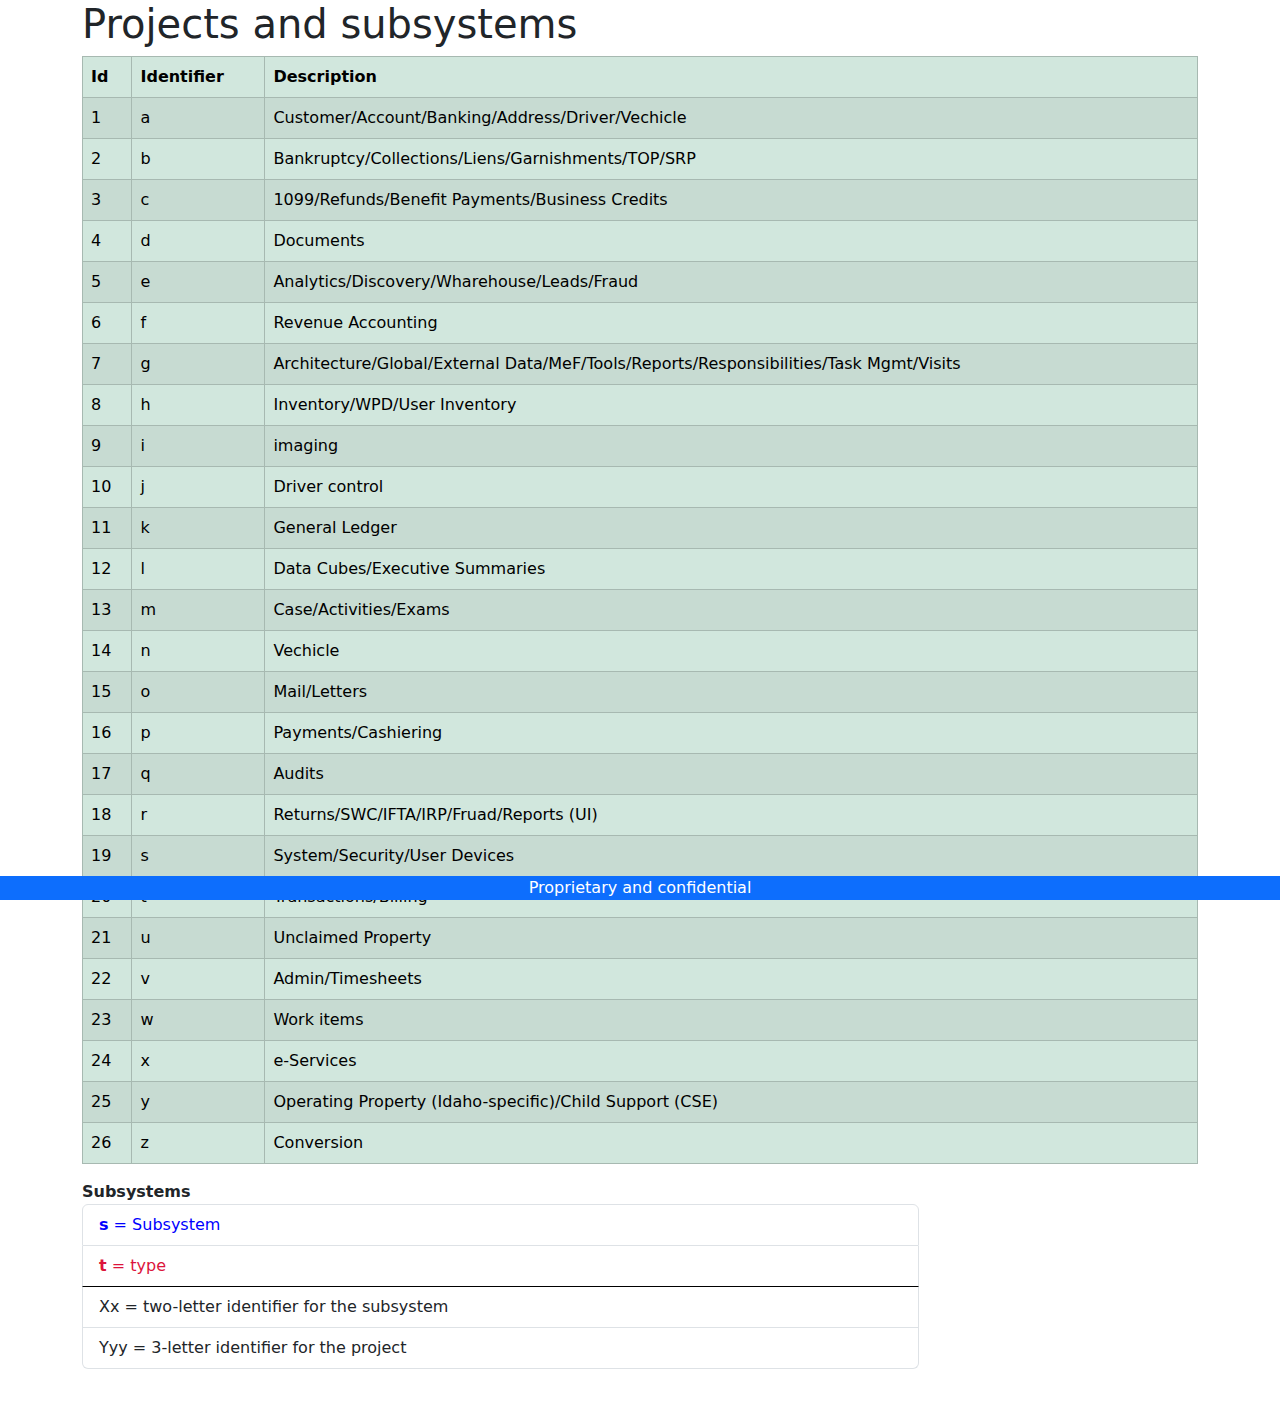
<file: HtmlProject/Components.html>
<!DOCTYPE html>
<html lang="en" xmlns="http://www.w3.org/1999/xhtml">
<head>
    <meta charset="utf-8" />
    <title>FAST Projects and subsystems</title>

    <link href="wwwroot/bootstrap/css/bootstrap.css" rel="stylesheet" />
    <link href="wwwroot/style.css" rel="stylesheet" />
    <script src="wwwroot/payneFooter.js"></script>

</head>
<body>
    <div class="container">
        <h1>Projects and subsystems</h1>
        <table class="table table-success table-striped table-bordered">
            <thead>
                <tr>
                    <th>Id</th>
                    <th>Identifier</th>
                    <th>Description</th>
                </tr>
            </thead>
            <tbody>
                <tr>
                    <td>1</td>
                    <td>a</td>
                    <td>Customer/Account/Banking/Address/Driver/Vechicle</td>
                </tr>
                <tr>
                    <td>2</td>
                    <td>b</td>
                    <td>Bankruptcy/Collections/Liens/Garnishments/TOP/SRP</td>
                </tr>
                <tr>
                    <td>3</td>
                    <td>c</td>
                    <td>1099/Refunds/Benefit Payments/Business Credits</td>
                </tr>
                <tr>
                    <td>4</td>
                    <td>d</td>
                    <td>Documents</td>
                </tr>
                <tr>
                    <td>5</td>
                    <td>e</td>
                    <td>Analytics/Discovery/Wharehouse/Leads/Fraud</td>
                </tr>
                <tr>
                    <td>6</td>
                    <td>f</td>
                    <td>Revenue Accounting</td>
                </tr>
                <tr>
                    <td>7</td>
                    <td>g</td>
                    <td>Architecture/Global/External Data/MeF/Tools/Reports/Responsibilities/Task Mgmt/Visits</td>
                </tr>
                <tr>
                    <td>8</td>
                    <td>h</td>
                    <td>Inventory/WPD/User Inventory</td>
                </tr>
                <tr>
                    <td>9</td>
                    <td>i</td>
                    <td>imaging</td>
                </tr>
                <tr>
                    <td>10</td>
                    <td>j</td>
                    <td>Driver control</td>
                </tr>
                <tr>
                    <td>11</td>
                    <td>k</td>
                    <td>General Ledger</td>
                </tr>
                <tr>
                    <td>12</td>
                    <td>l</td>
                    <td>Data Cubes/Executive Summaries</td>
                </tr>
                <tr>
                    <td>13</td>
                    <td>m</td>
                    <td>Case/Activities/Exams</td>
                </tr>
                <tr>
                    <td>14</td>
                    <td>n</td>
                    <td>Vechicle</td>
                </tr>
                <tr>
                    <td>15</td>
                    <td>o</td>
                    <td>Mail/Letters</td>
                </tr>
                <tr>
                    <td>16</td>
                    <td>p</td>
                    <td>Payments/Cashiering</td>
                </tr>
                <tr>
                    <td>17</td>
                    <td>q</td>
                    <td>Audits</td>
                </tr>
                <tr>
                    <td>18</td>
                    <td>r</td>
                    <td>Returns/SWC/IFTA/IRP/Fruad/Reports (UI)</td>
                </tr>
                <tr>
                    <td>19</td>
                    <td>s</td>
                    <td>System/Security/User Devices</td>
                </tr>
                <tr>
                    <td>20</td>
                    <td>t</td>
                    <td>Transactions/Billing</td>
                </tr>
                <tr>
                    <td>21</td>
                    <td>u</td>
                    <td>Unclaimed Property</td>
                </tr>
                <tr>
                    <td>22</td>
                    <td>v</td>
                    <td>Admin/Timesheets</td>
                </tr>
                <tr>
                    <td>23</td>
                    <td>w</td>
                    <td>Work items</td>
                </tr>
                <tr>
                    <td>24</td>
                    <td>x</td>
                    <td>e-Services</td>
                </tr>
                <tr>
                    <td>25</td>
                    <td>y</td>
                    <td>Operating Property (Idaho-specific)/Child Support (CSE)</td>
                </tr>
                <tr>
                    <td>26</td>
                    <td>z</td>
                    <td>Conversion</td>
                </tr>
            </tbody>
        </table>
    </div>

    <div class="container mb-5">

        <div class="row">
            <div class="col-auto">
                <span style="font-weight: bold">Subsystems</span>
            </div>
        </div>

        <ul class="list-group w-75">
            <li class="list-group-item blue-marker-borderless"><span style="font-weight: bold">s</span> = Subsystem</li>
            <li class="list-group-item crimson-marker-borderless"><span style="font-weight: bold">t</span> = type</li>
            <li class="list-group-item">Xx = two-letter identifier for the subsystem </li>
            <li class="list-group-item">Yyy = 3-letter identifier for the project </li>
        </ul>
    </div>

    <script>
        window.addEventListener("load", createHeaderAndFooter);
    </script>

</body>
</html>
</file>
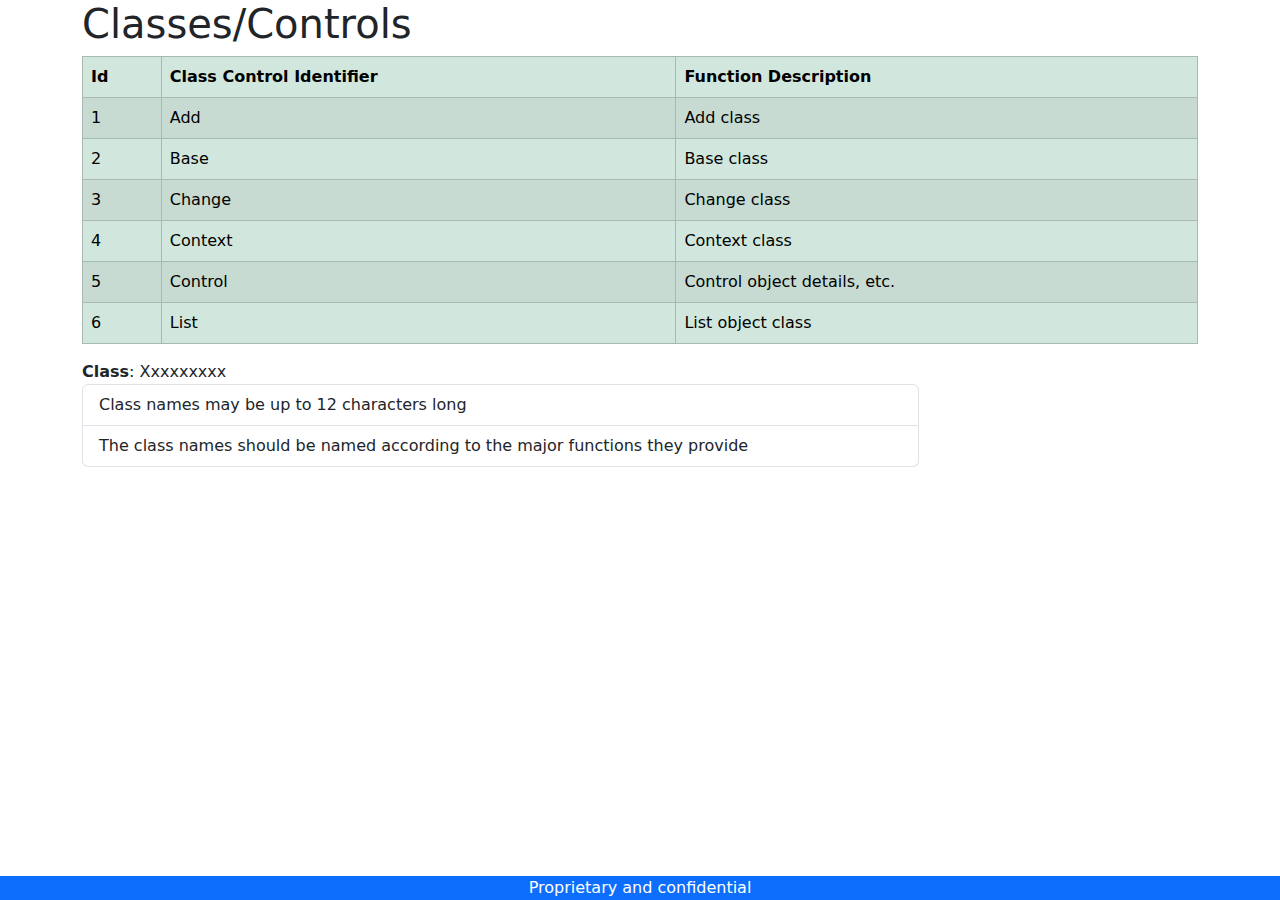
<file: HtmlProject/ControlClasses.html>
<!DOCTYPE html>
<html lang="en" xmlns="http://www.w3.org/1999/xhtml">
<head>
    <meta charset="utf-8" />
    <title>FAST Classes/Controls</title>

    <link href="wwwroot/bootstrap/css/bootstrap.css" rel="stylesheet" />
    <link href="wwwroot/style.css" rel="stylesheet" />
    <script src="wwwroot/payneFooter.js"></script>
</head>
<body>
    <div class="container">
        <h1>Classes/Controls</h1>
        <table class="table table-success table-striped table-bordered">
            <thead>
                <tr>
                    <th>Id</th>
                    <th>Class Control Identifier</th>
                    <th>Function Description</th>
                </tr>
            </thead>
            <tbody>
                <tr>
                    <td>1</td>
                    <td>Add</td>
                    <td>Add class</td>
                </tr>
                <tr>
                    <td>2</td>
                    <td>Base</td>
                    <td>Base class</td>
                </tr>
                <tr>
                    <td>3</td>
                    <td>Change</td>
                    <td>Change class</td>
                </tr>
                <tr>
                    <td>4</td>
                    <td>Context</td>
                    <td>Context class</td>
                </tr>
                <tr>
                    <td>5</td>
                    <td>Control</td>
                    <td>Control object details, etc.</td>
                </tr>
                <tr>
                    <td>6</td>
                    <td>List</td>
                    <td>List object class</td>
                </tr>
            </tbody>
        </table>
    </div>

    <div class="container">
        <div class="row">
            <div class="col-auto">
                <span style="font-weight: bold">Class</span>: Xxxxxxxxx
            </div>
        </div>
        <ul class="list-group w-75">
            <li class="list-group-item">Class names may be up to 12 characters long</li>
            <li class="list-group-item">The class names should be named according to the major functions they provide</li>
        </ul>
    </div>

    <script>
        window.addEventListener("load", createHeaderAndFooter);
    </script>
</body>
</html>
</file>
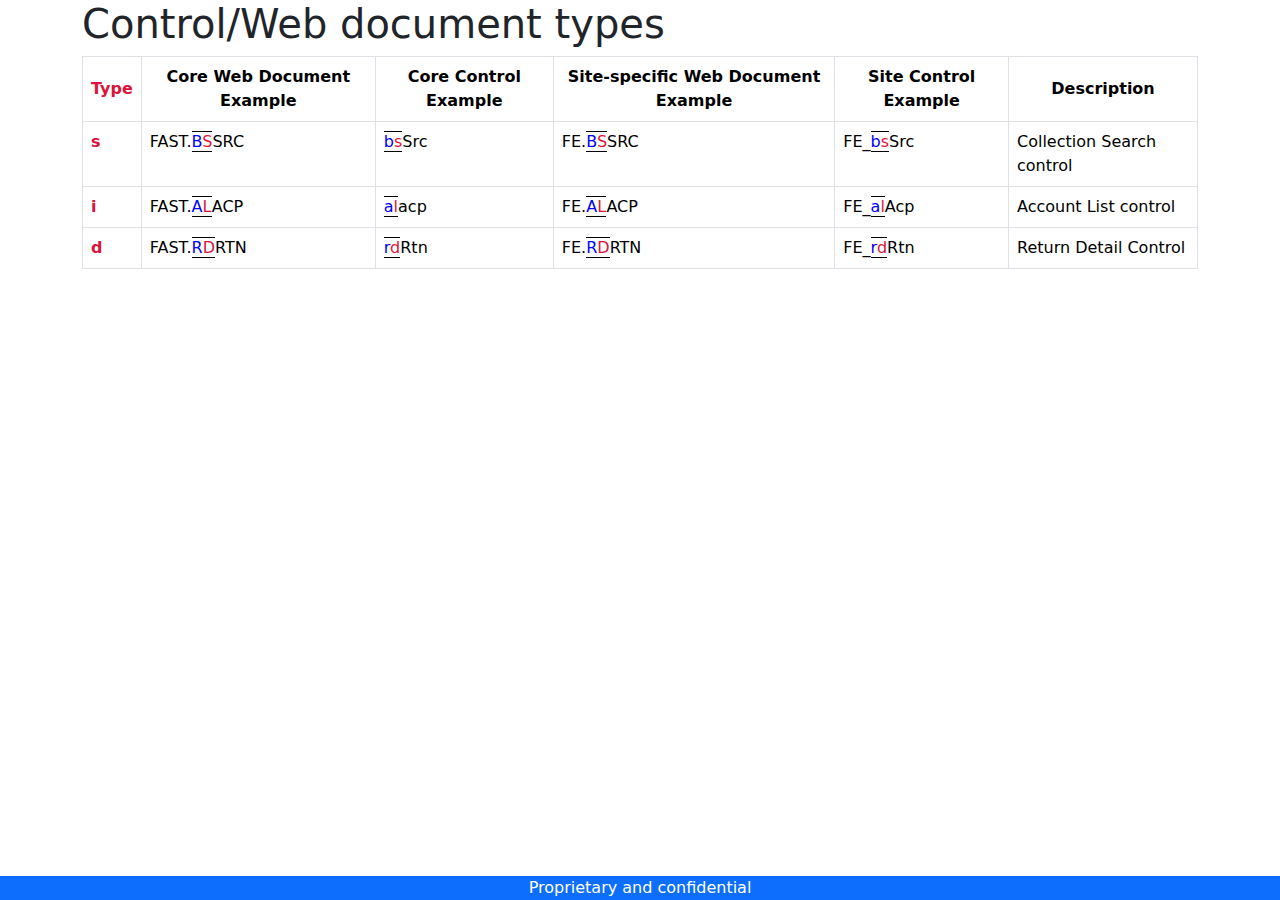
<file: HtmlProject/ControlWebDocumentTypes.html>
﻿<!DOCTYPE html>
<html lang="en" xmlns="http://www.w3.org/1999/xhtml">
<head>
    <meta charset="utf-8" />
    <title>FAST Control/Web document types</title>

    <link href="wwwroot/bootstrap/css/bootstrap.css" rel="stylesheet" />
    <link href="wwwroot/style.css" rel="stylesheet" />

    <style>
        .first-col {
            color: crimson !important;
            font-weight: bold !important;
        }
    </style>

    <script src="wwwroot/payneFooter.js"></script>

</head>
<body>
    <div class="container">

        <h1>Control/Web document types</h1>

        <table class="table table-bordered">
            <thead>
                <tr class="text-center align-middle">
                    <th class="first-col">Type</th>
                    <th>Core Web Document Example</th>
                    <th>Core Control Example</th>
                    <th>Site-specific Web Document Example</th>
                    <th>Site Control Example</th>
                    <th>Description</th>
                </tr>
            </thead>
            <tbody>
                <tr>
                    <td class="first-col">s</td>
                    <td>FAST.<span class="blue-marker">B</span><span class="crimson-marker">S</span>SRC</td>
                    <td><span class="blue-marker">b</span><span class="crimson-marker">s</span>Src</td>
                    <td>FE.<span class="blue-marker">B</span><span class="crimson-marker">S</span>SRC</td>
                    <td>FE_<span class="blue-marker">b</span><span class="crimson-marker">s</span>Src</td>
                    <td>Collection Search control</td>
                </tr>
                <tr>
                    <td class="first-col">i</td>
                    <td>FAST.<span class="blue-marker">A</span><span class="crimson-marker">L</span>ACP</td>
                    <td><span class="blue-marker">a</span><span class="crimson-marker">l</span>acp</td>
                    <td>FE.<span class="blue-marker">A</span><span class="crimson-marker">L</span>ACP</td>
                    <td>FE_<span class="blue-marker">a</span><span class="crimson-marker">l</span>Acp</td>
                    <td>Account List control</td>
                </tr>
                <tr>
                    <td class="first-col">d</td>
                    <td>FAST.<span class="blue-marker">R</span><span class="crimson-marker">D</span>RTN</td>
                    <td><span class="blue-marker">r</span><span class="crimson-marker">d</span>Rtn</td>
                    <td>FE.<span class="blue-marker">R</span><span class="crimson-marker">D</span>RTN</td>
                    <td>FE_<span class="blue-marker ">r</span><span class="crimson-marker">d</span>Rtn</td>
                    <td>Return Detail Control</td>
                </tr>

            </tbody>
        </table>
    </div>


    <script>
        window.addEventListener("load", createHeaderAndFooter);
    </script>

</body>
</html>
</file>
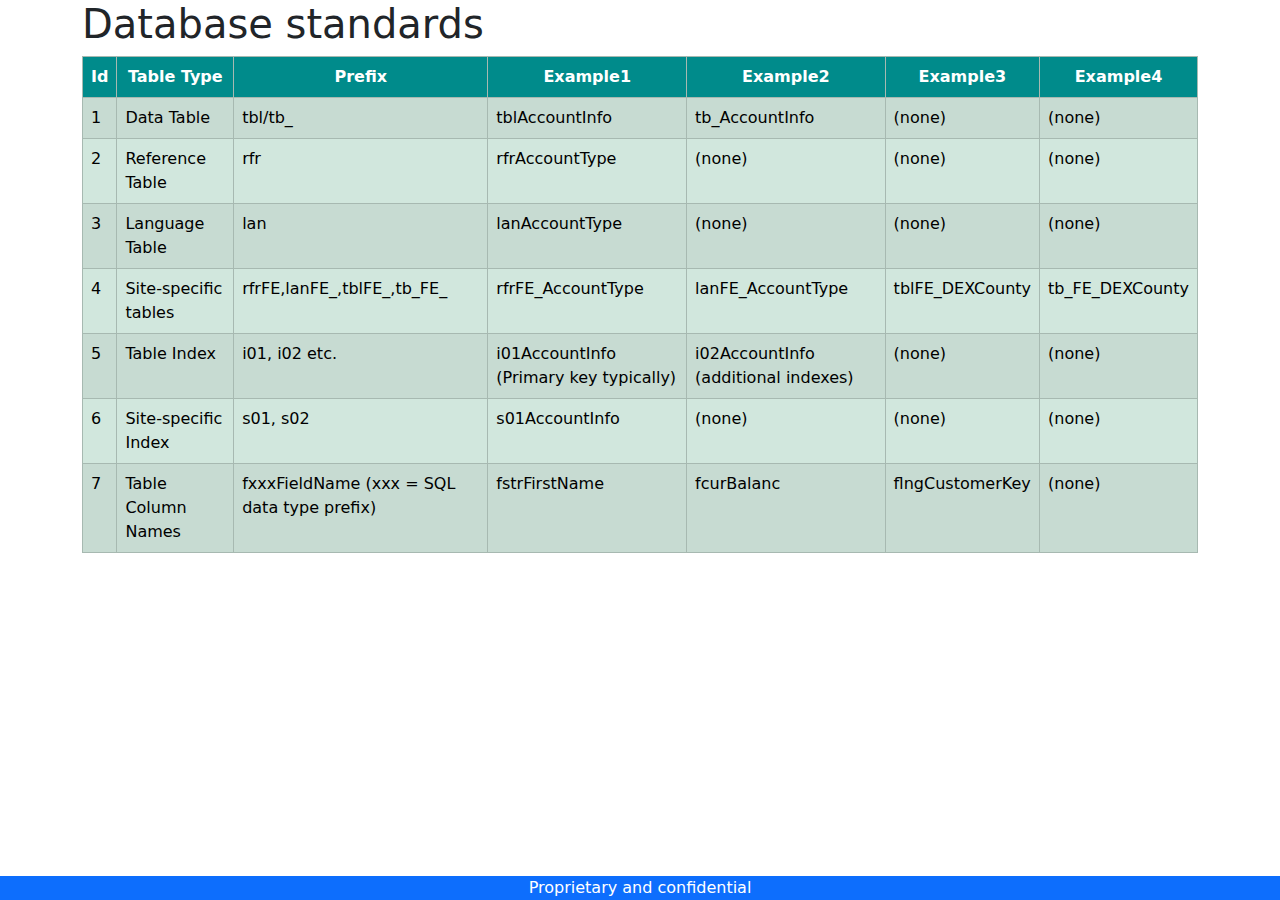
<file: HtmlProject/DatabaseStandards.html>
﻿<!DOCTYPE html>
<html lang="en" xmlns="http://www.w3.org/1999/xhtml">
<head>
    <meta charset="utf-8" />
    <title>FAST Database standards</title>

    <link href="wwwroot/bootstrap/css/bootstrap.css" rel="stylesheet" />
    <link href="wwwroot/style.css" rel="stylesheet" />
    <script src="wwwroot/payneFooter.js"></script>
</head>
<body>
    <div class="container">
        <h1>Database standards</h1>
        <table class="table table-success table-striped table-bordered">
            <thead>
                <tr class="shaded text-center align-middle">
                    <th>Id</th>
                    <th>Table Type</th>
                    <th>Prefix</th>
                    <th>Example1</th>
                    <th>Example2</th>
                    <th>Example3</th>
                    <th>Example4</th>
                </tr>
            </thead>
            <tbody>
                <tr>
                    <td>1</td>
                    <td>Data Table</td>
                    <td>tbl/tb_</td>
                    <td>tblAccountInfo</td>
                    <td>tb_AccountInfo</td>
                    <td>(none)</td>
                    <td>(none)</td>
                </tr>
                <tr>
                    <td>2</td>
                    <td>Reference Table</td>
                    <td>rfr</td>
                    <td>rfrAccountType</td>
                    <td>(none)</td>
                    <td>(none)</td>
                    <td>(none)</td>
                </tr>
                <tr>
                    <td>3</td>
                    <td>Language Table</td>
                    <td>lan</td>
                    <td>lanAccountType</td>
                    <td>(none)</td>
                    <td>(none)</td>
                    <td>(none)</td>
                </tr>
                <tr>
                    <td>4</td>
                    <td>Site-specific tables</td>
                    <td>rfrFE,lanFE_,tblFE_,tb_FE_</td>
                    <td>rfrFE_AccountType</td>
                    <td>lanFE_AccountType</td>
                    <td>tblFE_DEXCounty</td>
                    <td>tb_FE_DEXCounty</td>
                </tr>
                <tr>
                    <td>5</td>
                    <td>Table Index</td>
                    <td>i01, i02 etc.</td>
                    <td>i01AccountInfo (Primary key typically)</td>
                    <td>i02AccountInfo (additional indexes)</td>
                    <td>(none)</td>
                    <td>(none)</td>
                </tr>
                <tr>
                    <td>6</td>
                    <td>Site-specific Index</td>
                    <td>s01, s02</td>
                    <td>s01AccountInfo</td>
                    <td>(none)</td>
                    <td>(none)</td>
                    <td>(none)</td>
                </tr>
                <tr>
                    <td>7</td>
                    <td>Table Column Names</td>
                    <td>fxxxFieldName (xxx = SQL data type prefix)</td>
                    <td>fstrFirstName</td>
                    <td>fcurBalanc</td>
                    <td>flngCustomerKey</td>
                    <td>(none)</td>
                </tr>
            </tbody>
        </table>
    </div>

    <script>
        window.addEventListener("load", createHeaderAndFooter);
    </script>

</body>
</html>
</file>
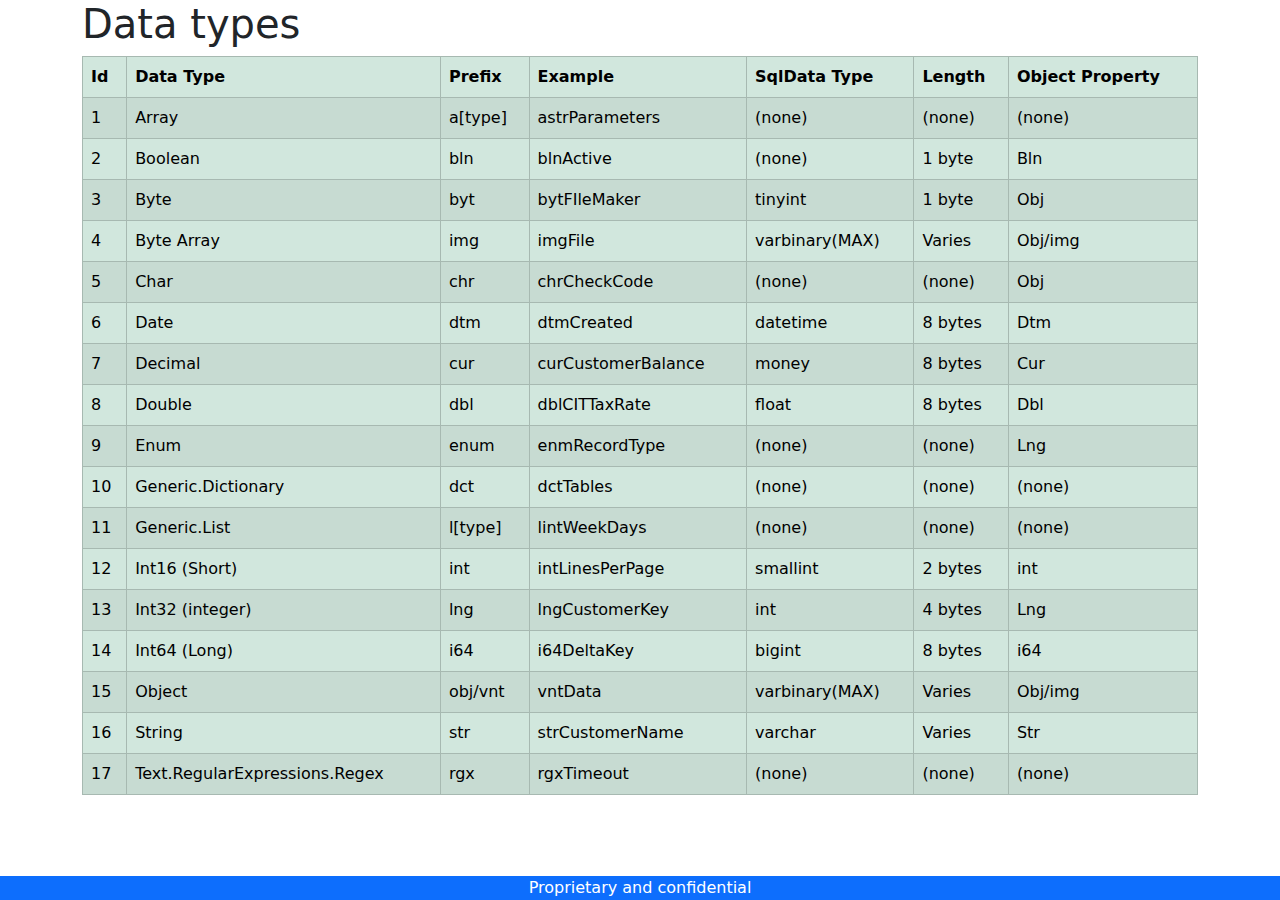
<file: HtmlProject/DataTypes.html>
<!DOCTYPE html>
<html lang="en" xmlns="http://www.w3.org/1999/xhtml">
<head>
    <meta charset="utf-8" />
    <title>Data Types</title>

    <link href="wwwroot/bootstrap/css/bootstrap.css" rel="stylesheet" />
    <link href="wwwroot/style.css" rel="stylesheet" />
    <script src="wwwroot/payneFooter.js"></script>
</head>
<body>
    <div class="container mb-5">
        <h1>Data types</h1>
        <table class="table table-success table-striped table-bordered">
            <thead>
                <tr>
                    <th>Id</th>
                    <th>Data Type</th>
                    <th>Prefix</th>
                    <th>Example</th>
                    <th>SqlData Type</th>
                    <th>Length</th>
                    <th>Object Property</th>
                </tr>
            </thead>
            <tbody>
                <tr>
                    <td>1</td>
                    <td>Array</td>
                    <td>a[type]</td>
                    <td>astrParameters</td>
                    <td>(none)</td>
                    <td>(none)</td>
                    <td>(none)</td>
                </tr>
                <tr>
                    <td>2</td>
                    <td>Boolean</td>
                    <td>bln</td>
                    <td>blnActive</td>
                    <td>(none)</td>
                    <td>1 byte</td>
                    <td>Bln</td>
                </tr>
                <tr>
                    <td>3</td>
                    <td>Byte</td>
                    <td>byt</td>
                    <td>bytFIleMaker</td>
                    <td>tinyint</td>
                    <td>1 byte</td>
                    <td>Obj</td>
                </tr>
                <tr>
                    <td>4</td>
                    <td>Byte Array</td>
                    <td>img</td>
                    <td>imgFile</td>
                    <td>varbinary(MAX)</td>
                    <td>Varies</td>
                    <td>Obj/img</td>
                </tr>
                <tr>
                    <td>5</td>
                    <td>Char</td>
                    <td>chr</td>
                    <td>chrCheckCode</td>
                    <td>(none)</td>
                    <td>(none)</td>
                    <td>Obj</td>
                </tr>
                <tr>
                    <td>6</td>
                    <td>Date</td>
                    <td>dtm</td>
                    <td>dtmCreated</td>
                    <td>datetime</td>
                    <td>8 bytes</td>
                    <td>Dtm</td>
                </tr>
                <tr>
                    <td>7</td>
                    <td>Decimal</td>
                    <td>cur</td>
                    <td>curCustomerBalance</td>
                    <td>money</td>
                    <td>8 bytes</td>
                    <td>Cur</td>
                </tr>
                <tr>
                    <td>8</td>
                    <td>Double</td>
                    <td>dbl</td>
                    <td>dblCITTaxRate</td>
                    <td>float</td>
                    <td>8 bytes</td>
                    <td>Dbl</td>
                </tr>
                <tr>
                    <td>9</td>
                    <td>Enum</td>
                    <td>enum</td>
                    <td>enmRecordType</td>
                    <td>(none)</td>
                    <td>(none)</td>
                    <td>Lng</td>
                </tr>
                <tr>
                    <td>10</td>
                    <td>Generic.Dictionary</td>
                    <td>dct</td>
                    <td>dctTables</td>
                    <td>(none)</td>
                    <td>(none)</td>
                    <td>(none)</td>
                </tr>
                <tr>
                    <td>11</td>
                    <td>Generic.List</td>
                    <td>l[type]</td>
                    <td>lintWeekDays</td>
                    <td>(none)</td>
                    <td>(none)</td>
                    <td>(none)</td>
                </tr>
                <tr>
                    <td>12</td>
                    <td>Int16 (Short)</td>
                    <td>int</td>
                    <td>intLinesPerPage</td>
                    <td>smallint</td>
                    <td>2 bytes</td>
                    <td>int</td>
                </tr>
                <tr>
                    <td>13</td>
                    <td>Int32 (integer)</td>
                    <td>lng</td>
                    <td>lngCustomerKey</td>
                    <td>int</td>
                    <td>4 bytes</td>
                    <td>Lng</td>
                </tr>
                <tr>
                    <td>14</td>
                    <td>Int64 (Long)</td>
                    <td>i64</td>
                    <td>i64DeltaKey</td>
                    <td>bigint</td>
                    <td>8 bytes</td>
                    <td>i64</td>
                </tr>
                <tr>
                    <td>15</td>
                    <td>Object</td>
                    <td>obj/vnt</td>
                    <td>vntData</td>
                    <td>varbinary(MAX)</td>
                    <td>Varies</td>
                    <td>Obj/img</td>
                </tr>
                <tr>
                    <td>16</td>
                    <td>String</td>
                    <td>str</td>
                    <td>strCustomerName</td>
                    <td>varchar</td>
                    <td>Varies</td>
                    <td>Str</td>
                </tr>
                <tr>
                    <td>17</td>
                    <td>Text.RegularExpressions.Regex</td>
                    <td>rgx</td>
                    <td>rgxTimeout</td>
                    <td>(none)</td>
                    <td>(none)</td>
                    <td>(none)</td>
                </tr>
            </tbody>
        </table>
    </div>

    <script>
        window.addEventListener("load", createHeaderAndFooter);
    </script>

</body>
</html>
</file>
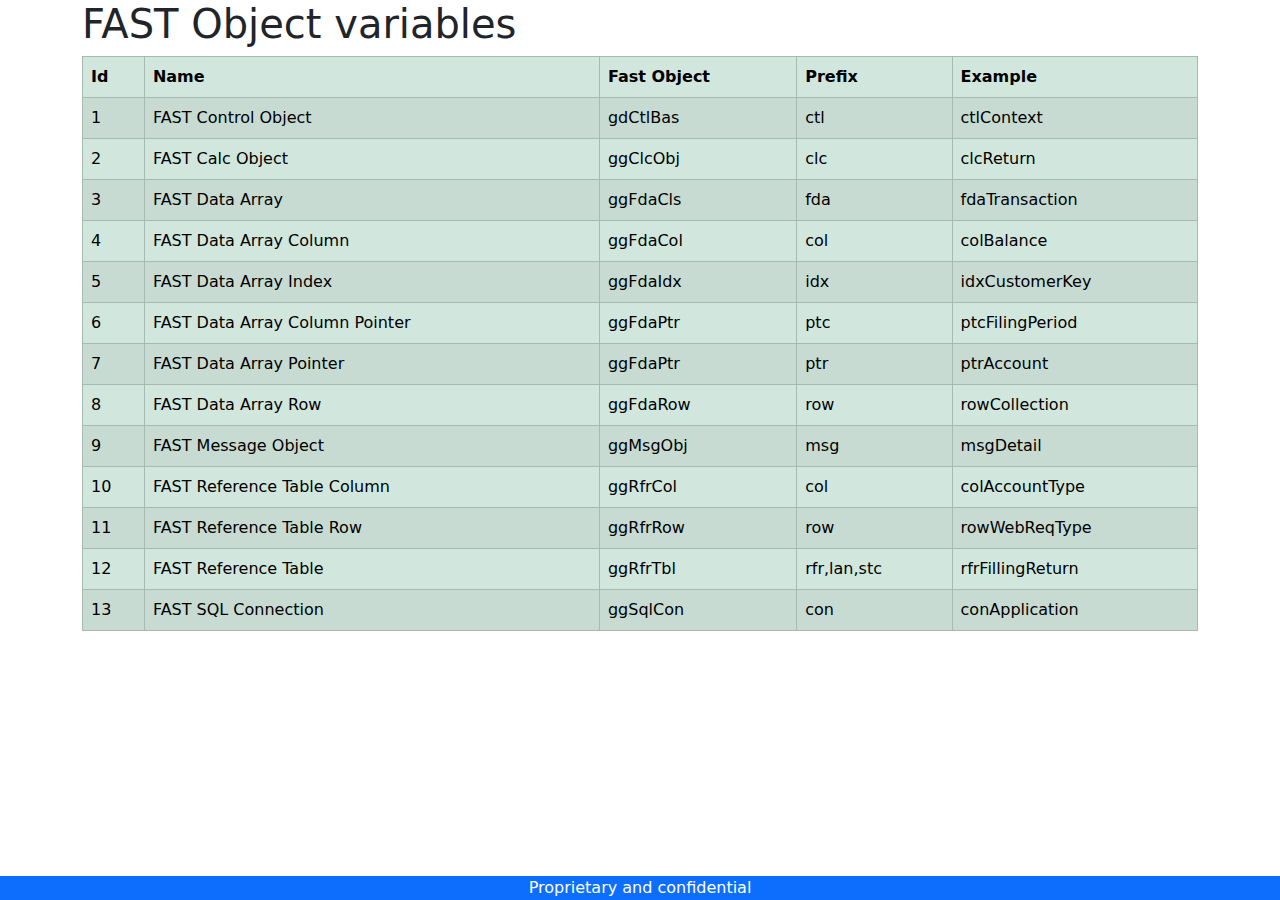
<file: HtmlProject/FastObjectVariables.html>
<!DOCTYPE html>
<html lang="en" xmlns="http://www.w3.org/1999/xhtml">
<head>
    <meta charset="utf-8" />
    <title>FAST Object variables </title>

    <link href="wwwroot/bootstrap/css/bootstrap.css" rel="stylesheet" />
    <link href="wwwroot/style.css" rel="stylesheet" />
    <script src="wwwroot/payneFooter.js"></script>
</head>
<body>
    <div class="container">
        <h1>FAST Object variables</h1>
        <table class="table table-success table-striped table-bordered">
            <thead>
                <tr>
                    <th>Id</th>
                    <th>Name</th>
                    <th>Fast Object</th>
                    <th>Prefix</th>
                    <th>Example</th>
                </tr>
            </thead>
            <tbody>
                <tr>
                    <td>1</td>
                    <td>FAST Control Object</td>
                    <td>gdCtlBas</td>
                    <td>ctl</td>
                    <td>ctlContext</td>
                </tr>
                <tr>
                    <td>2</td>
                    <td>FAST Calc Object</td>
                    <td>ggClcObj</td>
                    <td>clc</td>
                    <td>clcReturn</td>
                </tr>
                <tr>
                    <td>3</td>
                    <td>FAST Data Array</td>
                    <td>ggFdaCls</td>
                    <td>fda</td>
                    <td>fdaTransaction</td>
                </tr>
                <tr>
                    <td>4</td>
                    <td>FAST Data Array Column</td>
                    <td>ggFdaCol</td>
                    <td>col</td>
                    <td>colBalance</td>
                </tr>
                <tr>
                    <td>5</td>
                    <td>FAST Data Array Index</td>
                    <td>ggFdaIdx</td>
                    <td>idx</td>
                    <td>idxCustomerKey</td>
                </tr>
                <tr>
                    <td>6</td>
                    <td>FAST Data Array Column Pointer</td>
                    <td>ggFdaPtr</td>
                    <td>ptc</td>
                    <td>ptcFilingPeriod</td>
                </tr>
                <tr>
                    <td>7</td>
                    <td>FAST Data Array Pointer</td>
                    <td>ggFdaPtr</td>
                    <td>ptr</td>
                    <td>ptrAccount</td>
                </tr>
                <tr>
                    <td>8</td>
                    <td>FAST Data Array Row</td>
                    <td>ggFdaRow</td>
                    <td>row</td>
                    <td>rowCollection</td>
                </tr>
                <tr>
                    <td>9</td>
                    <td>FAST Message Object</td>
                    <td>ggMsgObj</td>
                    <td>msg</td>
                    <td>msgDetail</td>
                </tr>
                <tr>
                    <td>10</td>
                    <td>FAST Reference Table Column</td>
                    <td>ggRfrCol</td>
                    <td>col</td>
                    <td>colAccountType</td>
                </tr>
                <tr>
                    <td>11</td>
                    <td>FAST Reference Table Row</td>
                    <td>ggRfrRow</td>
                    <td>row</td>
                    <td>rowWebReqType</td>
                </tr>
                <tr>
                    <td>12</td>
                    <td>FAST Reference Table</td>
                    <td>ggRfrTbl</td>
                    <td>rfr,lan,stc</td>
                    <td>rfrFillingReturn</td>
                </tr>
                <tr>
                    <td>13</td>
                    <td>FAST SQL Connection</td>
                    <td>ggSqlCon</td>
                    <td>con</td>
                    <td>conApplication</td>
                </tr>
            </tbody>
        </table>
    </div>

    <script>
        window.addEventListener("load", createHeaderAndFooter);
    </script>
</body>
</html>
</file>
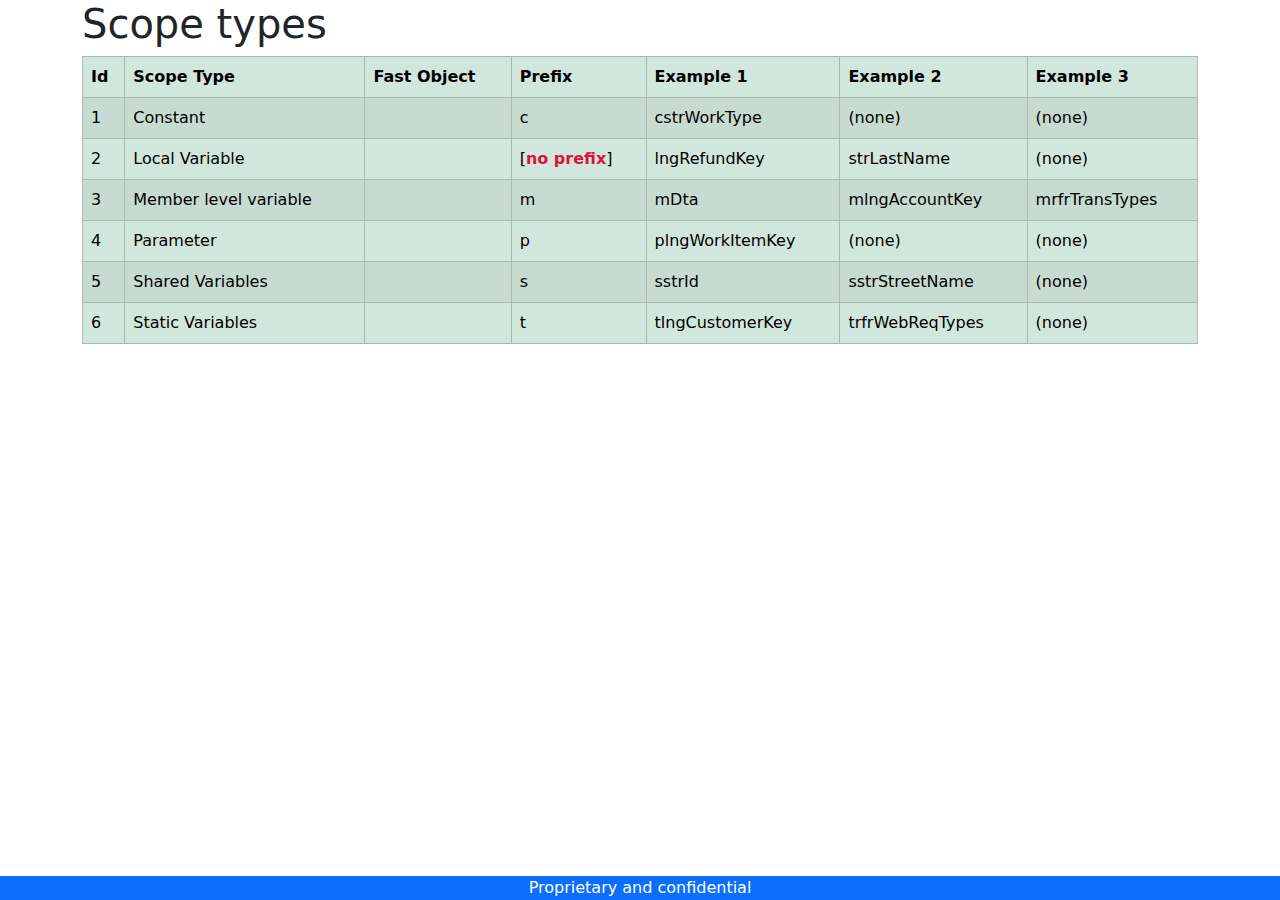
<file: HtmlProject/ScopeTypes.html>
<!DOCTYPE html>
<html lang="en" xmlns="http://www.w3.org/1999/xhtml">
<head>
    <meta charset="utf-8" />
    <title>Scope types</title>

    <link href="wwwroot/bootstrap/css/bootstrap.css" rel="stylesheet" />
    <link href="wwwroot/style.css" rel="stylesheet" />
    <script src="wwwroot/payneFooter.js"></script>
</head>
<body>
    <div class="container">
        <h1>Scope types</h1>
        <table class="table table-success table-striped table-bordered">
            <thead>
                <tr>
                    <th>Id</th>
                    <th>Scope Type</th>
                    <th>Fast Object</th>
                    <th>Prefix</th>
                    <th>Example 1</th>
                    <th>Example 2</th>
                    <th>Example 3</th>
                </tr>
            </thead>
            <tbody>
                <tr>
                    <td>1</td>
                    <td>Constant</td>
                    <td></td>
                    <td>c</td>
                    <td>cstrWorkType</td>
                    <td>(none)</td>
                    <td>(none)</td>
                </tr>
                <tr>
                    <td>2</td>
                    <td>Local Variable</td>
                    <td></td>
                    <td>[<span style="color: crimson;font-weight: bold">no prefix</span>]</td>
                    <td>lngRefundKey</td>
                    <td>strLastName</td>
                    <td>(none)</td>
                </tr>
                <tr>
                    <td>3</td>
                    <td>Member level variable</td>
                    <td></td>
                    <td>m</td>
                    <td>mDta</td>
                    <td>mlngAccountKey</td>
                    <td>mrfrTransTypes</td>
                </tr>
                <tr>
                    <td>4</td>
                    <td>Parameter</td>
                    <td></td>
                    <td>p</td>
                    <td>plngWorkItemKey</td>
                    <td>(none)</td>
                    <td>(none)</td>
                </tr>
                <tr>
                    <td>5</td>
                    <td>Shared Variables</td>
                    <td></td>
                    <td>s</td>
                    <td>sstrId</td>
                    <td>sstrStreetName</td>
                    <td>(none)</td>
                </tr>
                <tr>
                    <td>6</td>
                    <td>Static Variables</td>
                    <td></td>
                    <td>t</td>
                    <td>tlngCustomerKey</td>
                    <td>trfrWebReqTypes</td>
                    <td>(none)</td>
                </tr>
            </tbody>
        </table>
    </div>

    <script>
        window.addEventListener("load", createHeaderAndFooter);
    </script>

</body>
</html>
</file>
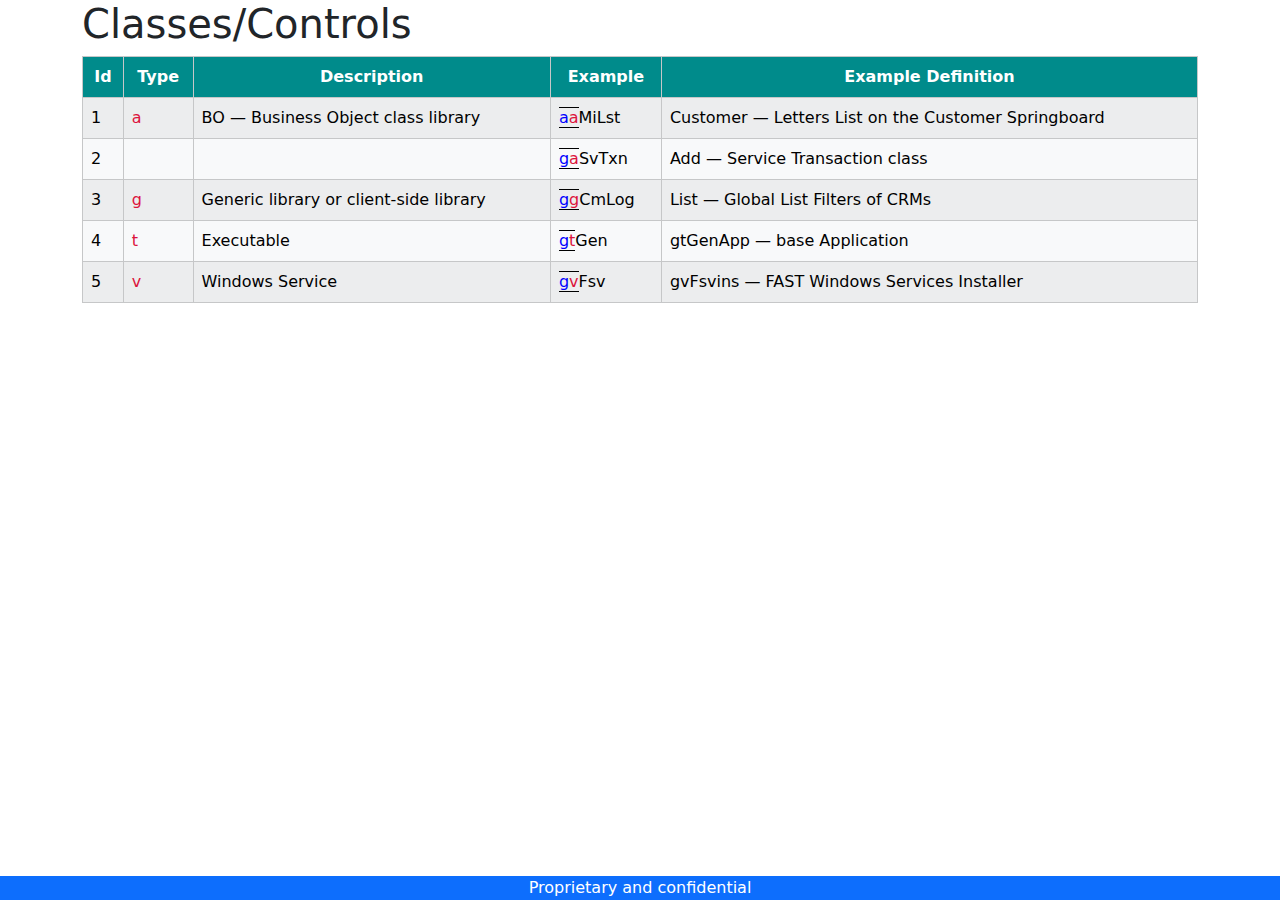
<file: HtmlProject/SupportingComponentTypes_Work.html>
﻿<!DOCTYPE html>

<html lang="en" xmlns="http://www.w3.org/1999/xhtml">
<head>
    <meta charset="utf-8" />
    <title></title>
    <link href="wwwroot/bootstrap/css/bootstrap.css" rel="stylesheet" />
    <link href="wwwroot/style.css" rel="stylesheet" />
    <script src="wwwroot/payneFooter.js"></script>
</head>
<body>
    <div class="container">
        <h1>Classes/Controls</h1>
        <table class="table table-light table-striped table-bordered">
            <thead>
                <tr class="shaded text-center align-middle">
                    <th>Id</th>
                    <th>Type</th>
                    <th>Description</th>
                    <th>Example</th>
                    <th>Example Definition</th>
                </tr>
            </thead>
            <tbody>
                <tr>
                    <td>1</td>
                    <td>
                        <span class="crimson-marker-left">a</span>
                    </td>
                    <td>
                        BO &mdash; Business Object class library
                    </td>
                    <td>
                        <span class="blue-marker">a</span><span class="crimson-marker">a</span>MiLst
                    </td>
                    <td>Customer &mdash; Letters List on the Customer Springboard</td>
                </tr>


                <tr>
                    <td>2</td>
                    <td>
                    </td>
                    <td>
                    </td>
                    <td>
                        <span class="blue-marker">g</span><span class="crimson-marker">a</span>SvTxn
                    </td>
                    <td>Add &mdash; Service Transaction class</td>
                </tr>





                <tr>
                    <td>3</td>
                    <td>
                        <span class="crimson-marker-left">g</span>
                    </td>
                    <td>
                        Generic library or client-side library
                    </td>
                    <td>
                        <span class="blue-marker">g</span><span class="crimson-marker">g</span>CmLog
                    </td>
                    <td>
                        List &mdash; Global List Filters of CRMs
                    </td>
                </tr>



                <tr>
                    <td>4</td>
                    <td>
                        <span class="crimson-marker-left">t</span>
                    </td>
                    <td>
                        Executable
                    </td>
                    <td>
                        <span class="blue-marker">g</span><span class="crimson-marker">t</span>Gen
                    </td>
                    <td>
                        gtGenApp &mdash; base Application
                    </td>
                </tr>



                <tr>
                    <td>5</td>
                    <td>
                        <span class="crimson-marker-left">v</span>
                    </td>
                    <td>
                        Windows Service
                    </td>
                    <td>
                        <span class="blue-marker">g</span><span class="crimson-marker">v</span>Fsv
                    </td>
                    <td>
                        gvFsvins &mdash; FAST Windows Services Installer
                    </td>
                </tr>


            </tbody>
        </table>
    </div>
    <script>
        window.addEventListener("load", createHeaderAndFooter);
    </script>
</body>
</html>
</file>
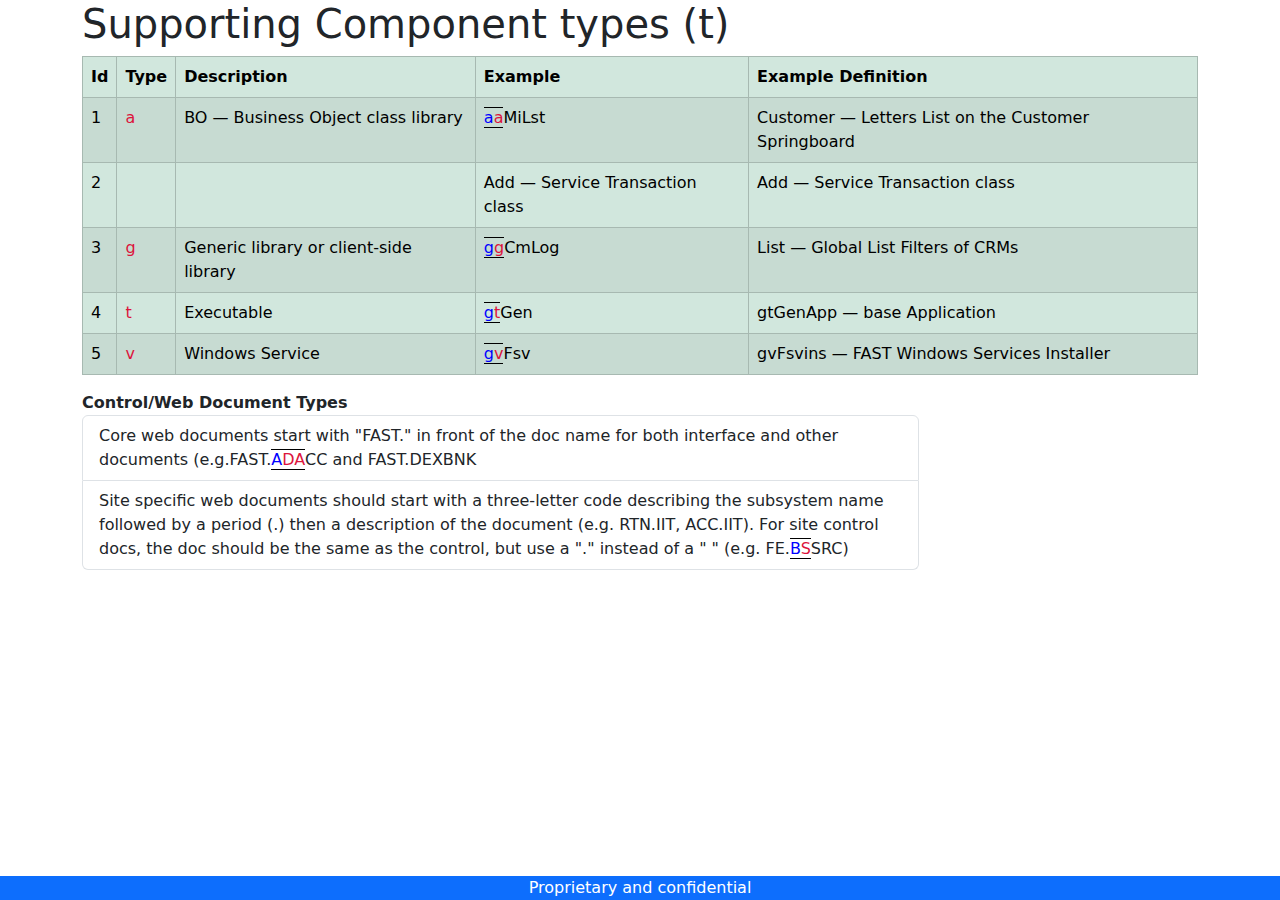
<file: HtmlProject/SupportTypes.html>
<!DOCTYPE html>
<html lang="en" xmlns="http://www.w3.org/1999/xhtml">
<head>
    <meta charset="utf-8" />
    <title>Supporting Component types (t)</title>

    <link href="wwwroot/bootstrap/css/bootstrap.css" rel="stylesheet" />
    <link href="wwwroot/style.css" rel="stylesheet" />
    <script src="wwwroot/payneFooter.js"></script>
</head>
<body>
    <div class="container">
        <h1>Supporting Component types (t)</h1>
        <table class="table table-success table-striped table-bordered">
            <thead>
                <tr>
                    <th>Id</th>
                    <th>Type</th>
                    <th>Description</th>
                    <th>Example</th>
                    <th>Example Definition</th>
                </tr>
            </thead>
            <tbody>
                <tr>
                    <td>1</td>
                    <td><span class="crimson-marker-left">a</span></td>
                    <td>BO &mdash; Business Object class library</td>
                    <td><span class="blue-marker">a</span><span class="crimson-marker">a</span>MiLst</td>
                    <td>Customer &mdash; Letters List on the Customer Springboard</td>
                </tr>
                <tr>
                    <td>2</td>
                    <td></td>
                    <td></td>
                    <td>Add &mdash; Service Transaction class</td>
                    <td>Add &mdash; Service Transaction class</td>
                </tr>
                <tr>
                    <td>3</td>
                    <td><span class="crimson-marker-left">g</span></td>
                    <td>Generic library or client-side library</td>
                    <td><span class="blue-marker">g</span><span class="crimson-marker">g</span>CmLog</td>
                    <td>List &mdash; Global List Filters of CRMs</td>
                </tr>
                <tr>
                    <td>4</td>
                    <td><span class="crimson-marker-left">t</span></td>
                    <td>Executable</td>
                    <td><span class="blue-marker">g</span><span class="crimson-marker">t</span>Gen</td>
                    <td>gtGenApp &mdash; base Application</td>
                </tr>
                <tr>
                    <td>5</td>
                    <td><span class="crimson-marker-left">v</span></td>
                    <td>Windows Service</td>
                    <td><span class="blue-marker">g</span><span class="crimson-marker">v</span>Fsv</td>
                    <td>gvFsvins &mdash; FAST Windows Services Installer</td>
                </tr>
            </tbody>
        </table>
    </div>

    <div class="container">

        <div class="row">
            <div class="col-auto">
                <span style="font-weight: bold">Control/Web Document Types</span>
            </div>
        </div>

        <ul class="list-group w-75">
            <li class="list-group-item">Core web documents start with "FAST." in front of the doc name for both interface and other documents (e.g.FAST.<span class="blue-marker">A</span><span class="crimson-marker">D</span><span class="crimson-marker">A</span>CC and FAST.DEXBNK</li>
            <li class="list-group-item">Site specific web documents should start with a three-letter code describing the subsystem name followed by a period (.) then a description of the document (e.g. RTN.IIT, ACC.IIT). For site control docs, the doc should be the same as the control, but use a "." instead of a " " (e.g. FE.<span class="blue-marker">B</span><span class="crimson-marker">S</span>SRC)</li>
        </ul>
    </div>
    <script>
        window.addEventListener("load", createHeaderAndFooter);
    </script>
</body>
</html>
</file>
<file: HtmlProject/wwwroot/style.css>
tr.shaded th {
    background-color: darkcyan;
    color: white;
    font-weight: bold;
}

.blue-marker {
    border-top: 1px solid black;
    border-bottom: 1px solid black;
    color: blue;
}

.blue-marker-borderless {
    color: blue;
}

.crimson-marker {
    border-top: 1px solid black;
    border-bottom: 1px solid black;
    color: crimson;
}

.crimson-marker-borderless {
    border-top: 1px solid black;
    border-bottom: 1px solid black;
    color: crimson;
}

.crimson-marker-left {
    color: crimson;
}


/*p::first-letter {
    font-weight: bold;
    color: blue;
}*/
</file>
